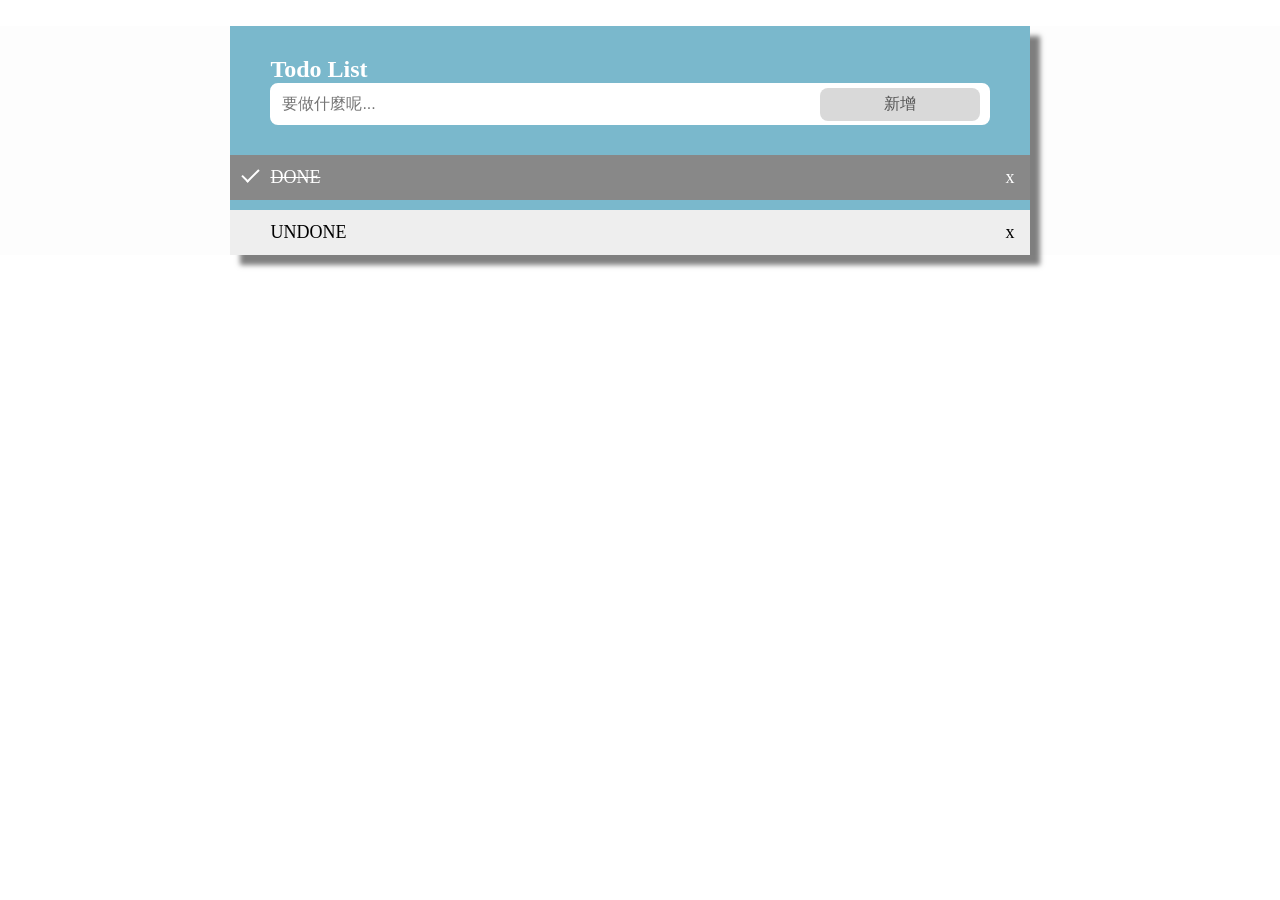
<file: todolist.html>
<!DOCTYPE html>
<html lang="en">

<head>
    <meta charset="UTF-8">
    <meta http-equiv="X-UA-Compatible" content="IE=edge">
    <meta name="viewport" content="width=device-width, initial-scale=1.0">
    <title>Document</title>
    <link href='https://unpkg.com/boxicons@2.1.4/css/boxicons.min.css' rel='stylesheet'>
    <link rel="stylesheet" href="./todolist.css">

</head>

<body>
    <div class="container">
        <div class="listBox">
            <div class="inputBox">
                <h2>Todo List</h2>
                <input type="text" id="text" placeholder="要做什麼呢...">
                <div id="btn">新增</div>
            </div>

            <ul id="list">
                <li class="checked">DONE
                    <span class="delete">x</span>
                </li>
                <li class="unchecked">UNDONE
                    <span class="delete">x</span>
                </li>
            </ul>
        </div>
    </div>
    <script src="./todolist.js"></script>
</body>

</html>
</file>
<file: todolist.css>
/* ------------------------------------ */
* {
    box-sizing: border-box;
    margin: 0;
    padding: 0;
}

/* ------------container------------- */
.container{
    background-color: #fdfdfd;
}


/* ------------listBox------------- */
.listBox{
    width: 800px;
    height:auto;
    margin-left: 18%;
    margin-top: 2%;
    background-color: #7AB8CC;
    box-shadow: 10px 10px 5px rgba(0, 0, 0, 0.5);
}

/* ------------預設li------------- */
ul li:nth-child(odd) {
    background: #ffffff;
}

ul li:hover {
    background: #ddd;
}

ul li.checked {
    background: #888;
    color: #fff;
    text-decoration: line-through;
}

ul li.checked::before {
    content: '';
    position: absolute;
    border-color: #fff;
    border-style: solid;
    border-width: 0 2px 2px 0;
    top: 10px;
    left: 16px;
    transform: rotate(45deg);
    height: 15px;
    width: 7px;
}

/* ------------li------------- */
ul li{
    list-style: none;
    display: flex;
    align-items: center;
    margin-bottom: 10px;
    position: relative;
    padding: 12px 8px 12px 40px;
    background: #eee;
    font-size: 18px;   
}


/* ------------delete------------- */
.delete{
    position: absolute;
    right: 0;
    top: 0;
    padding: 12px 16px 12px 16px;
}

.delete:hover {
    background-color: #3b7081;
    color: white;
}

/* ------------inputBox------------- */
.inputBox{
    background-color: 	#7AB8CC;
    padding: 30px 40px;
    color: white;
    position: relative;
}

.inputBox:after {
    content: "";
    display: table;
    clear: both;
}

/* ------------input------------- */
input {
    margin: 0;
    border: 2px solid white;
    border-radius: 8px;
    width: 100%;
    position:relative;
    padding: 10px;
    float: left;
    font-size: 16px;
}

/* ------------新增按鈕------------- */
#btn {
    padding: 6px;
    width: 20%;
    background: #d9d9d9;
    color: #555;
    text-align: center;
    font-size: 16px;
    border-radius: 8px;
    position: absolute;
    top: 62px;
    right: 50px;
}

#btn:hover {
    background-color: #bbb;
}
</file>
